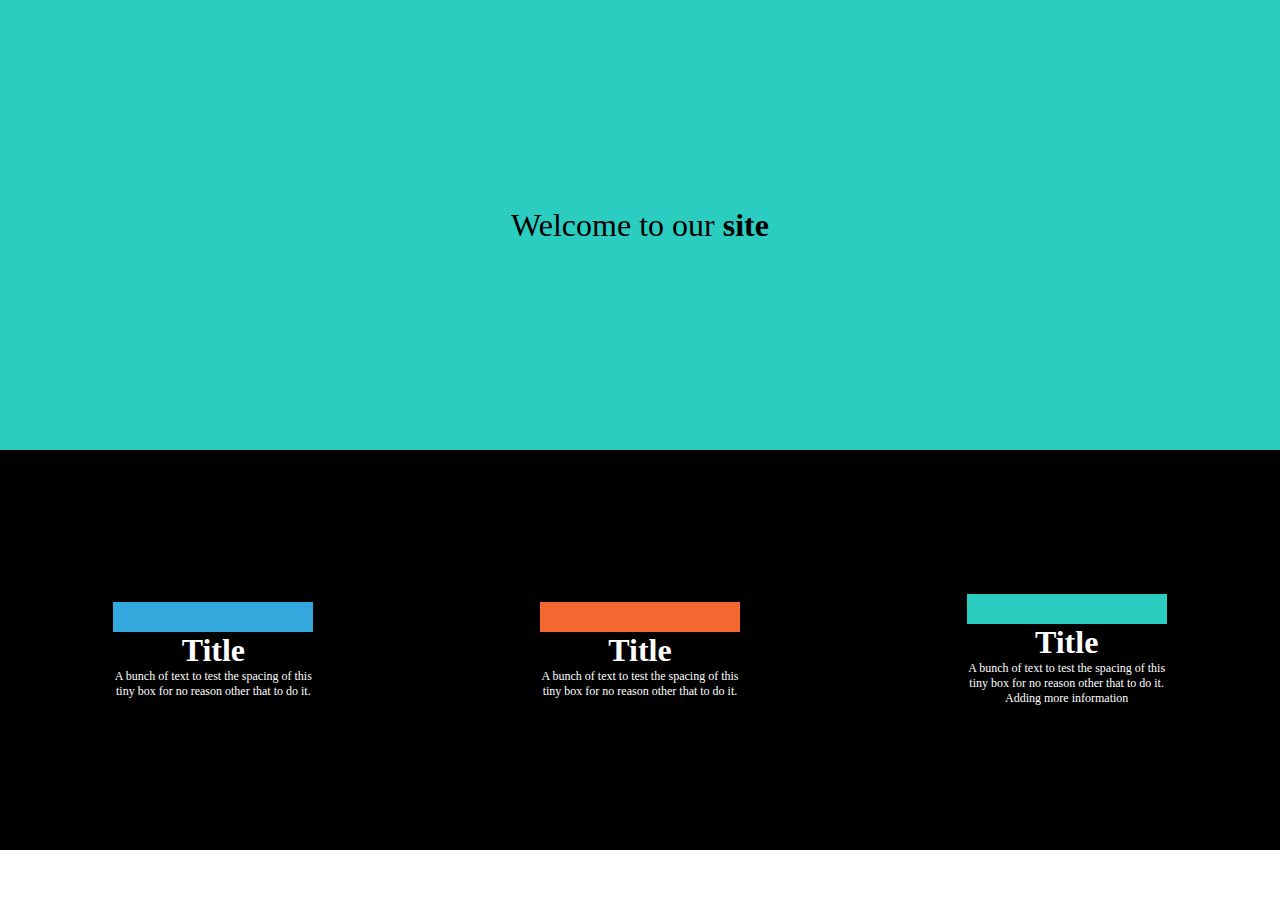
<file: 04week/welcome-to-our-site/index.html>
<!DOCTYPE html>
<html lang="en" dir="ltr">
  <head>
    <meta charset="utf-8">
    <meta name="viewport" content="width=device-width, initial-scale=1">
    <link rel="stylesheet" href="./css/reset.css">
    <link rel="stylesheet" href="./css/style.css">
    <title></title>
  </head>
  <body>
    <div class="top">
      <h1>Welcome to our <span id="boldsite">site</span></h1>
    </div>
    <div class="bottom">
      <article id="social" class="column">
        <h1>Title</h1>
        <p>A bunch of text to test the spacing of this tiny box for no reason other
        that to do it.</p>
      </article>
      <article id="office" class="column">
        <h1>Title</h1>
        <p>A bunch of text to test the spacing of this tiny box for no reason other
        that to do it.</p>
      </article>
      <article id="contact" class="column">
        <h1>Title</h1>
        <p>A bunch of text to test the spacing of this tiny box for no reason other
        that to do it. Adding more information</p>
      </article>
    </div>
  </body>
</html>
</file>
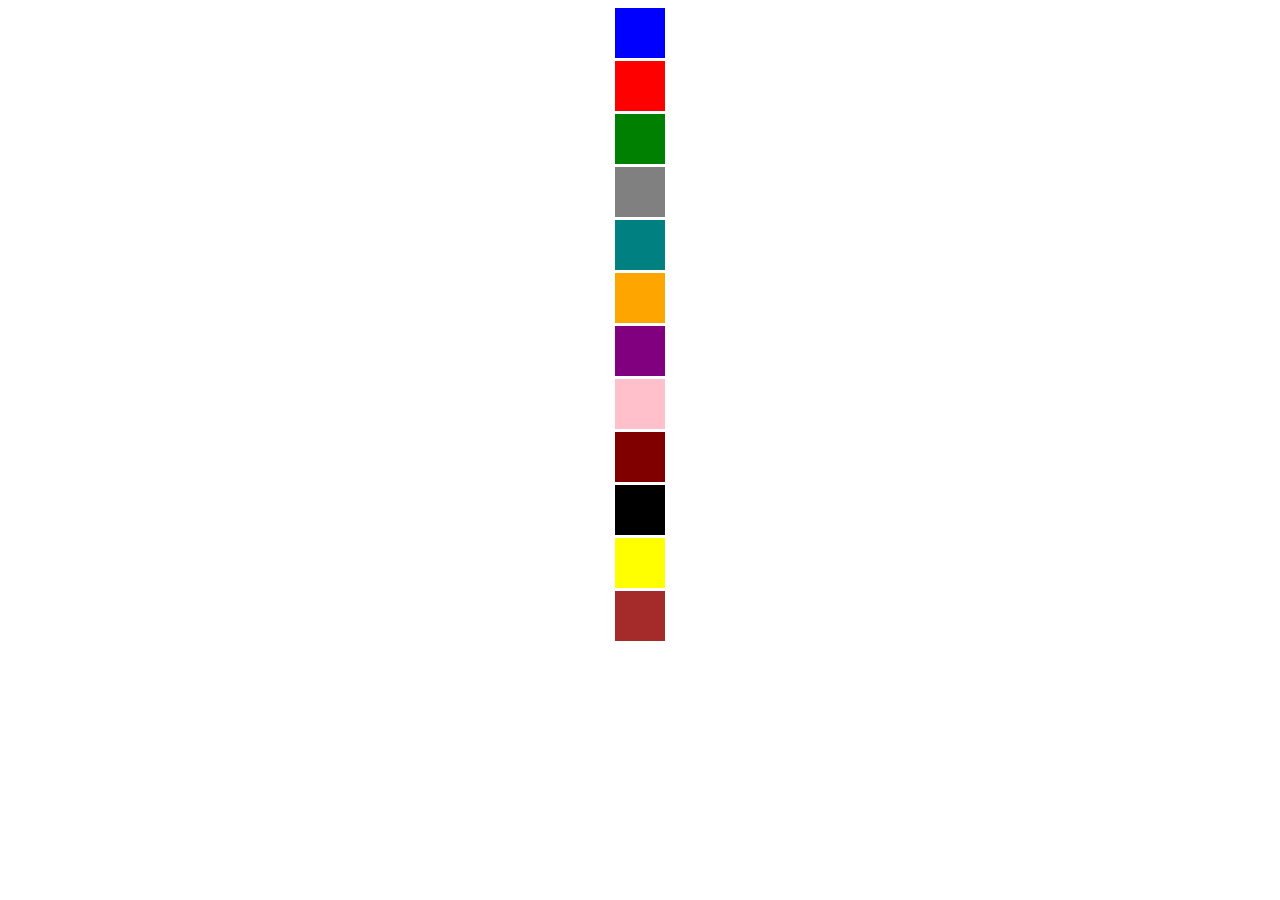
<file: 05week/transitions-and-transformations/index.html>
<!DOCTYPE html>
<html lang="en" dir="ltr">
  <head>
    <meta charset="utf-8">
    <link rel="stylesheet" href="./css/style.css">
    <title>Transition & Transform</title>
  </head>
  <body>
    <div class="container">
      <div class="boxes boxes1"></div>
      <div class="boxes boxes2"></div>
      <div class="boxes boxes3"></div>
      <div class="boxes boxes4"></div>
      <div class="boxes boxes5"></div>
      <div class="boxes boxes6"></div>
      <div class="boxes boxes7"></div>
      <div class="boxes boxes8"></div>
      <div class="boxes boxes9"></div>
      <div class="boxes boxes10"></div>
      <div class="boxes boxes11"></div>
      <div class="boxes boxes12"></div>
      </div>
    </div>
  </body>
</html>
</file>
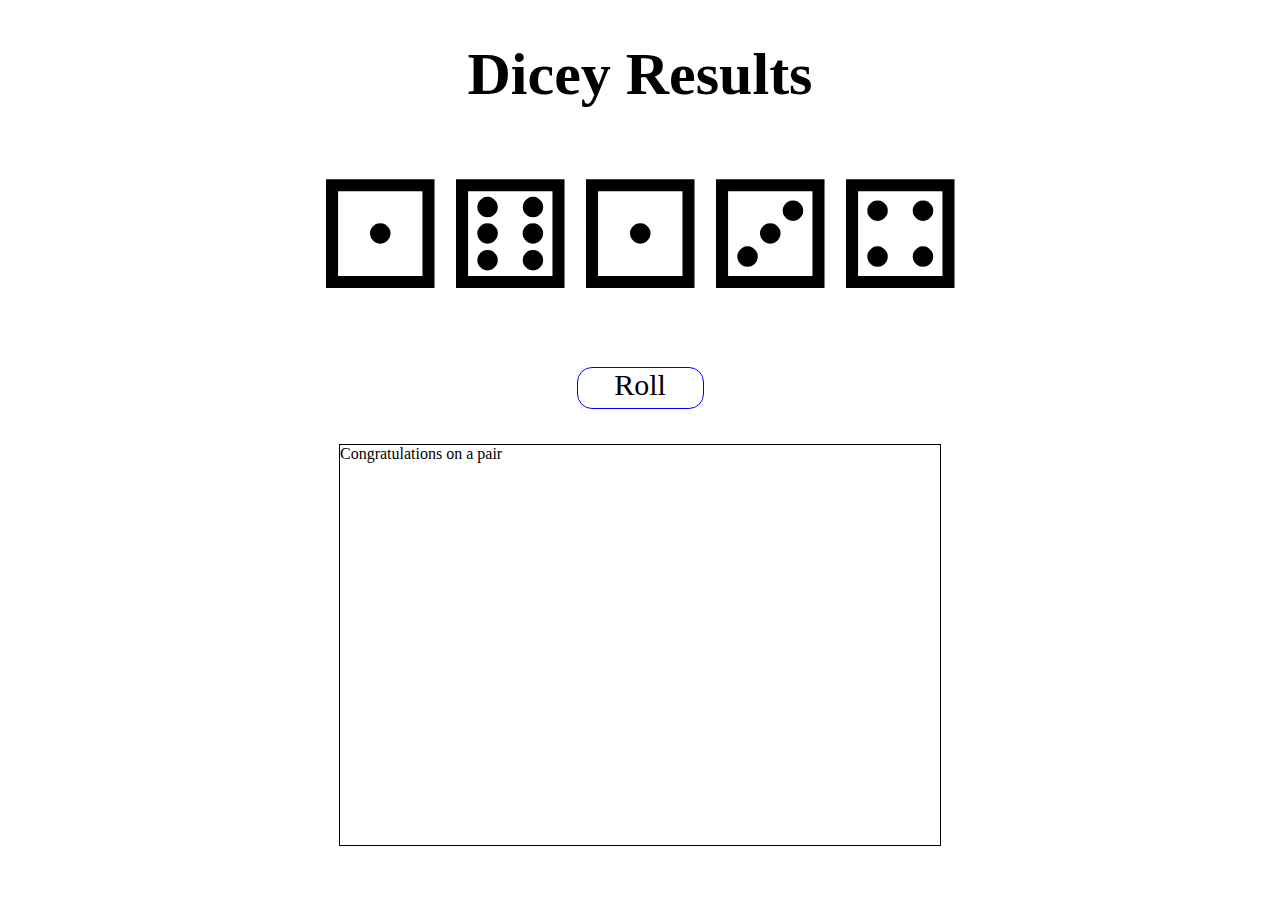
<file: 06week/dice/index.html>
<!DOCTYPE html>
<html lang="en" dir="ltr">
  <head>
    <meta charset="utf-8">
    <link rel="stylesheet" href="./css/style.css">
    <title></title>
  </head>
  <body>
    <h1>Dicey Results</h1>
    <div id="dice"></div><br>
    <div class='button' onclick="roll()">Roll</div>
    <div id="report"></div>
    <script type="text/javascript" src="./js/script.js"></script>
  </body>
</html>
</file>
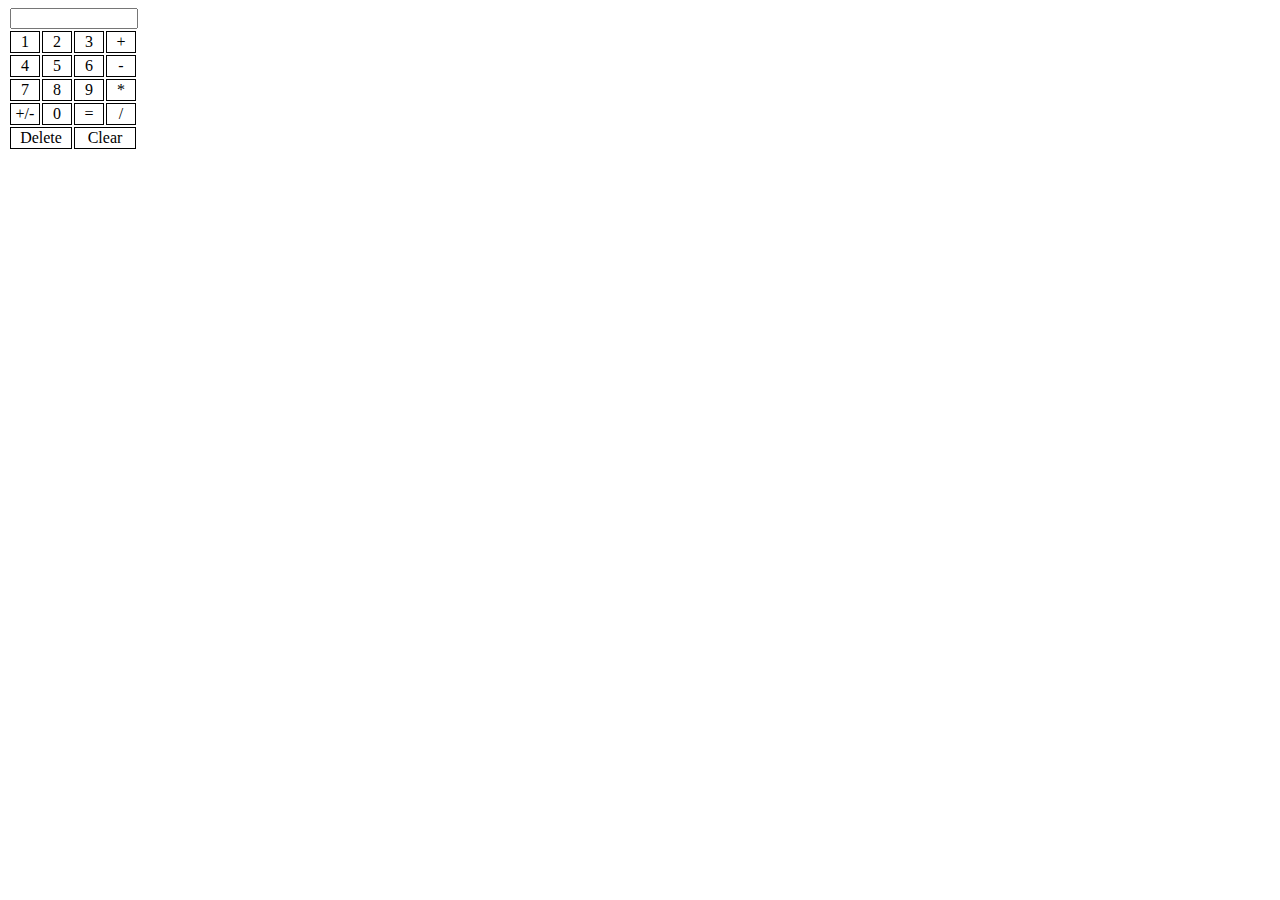
<file: 07week/calculator/index.html>
<!DOCTYPE html>
<html lang="en" dir="ltr">
  <head>
    <meta charset="utf-8">
    <link rel="stylesheet" href="./css/style.css">
    <title>Calculator</title>
  </head>
  <body>
    <div id="calc">
      <input type="text" id="results">
      <table>
        <tr>
          <td class="button" onclick="addNumber('1')">1</td>
          <td class="button" onclick="addNumber('2')">2</td>
          <td class="button" onclick="addNumber('3')">3</td>
          <td class="button" onclick="addition()">+</td>
        </tr>
        <tr>
          <td class="button" onclick="addNumber('4')">4</td>
          <td class="button" onclick="addNumber('5')">5</td>
          <td class="button" onclick="addNumber('6')">6</td>
          <td class="button" onclick="minus()">-</td>
        </tr>
        <tr>
          <td class="button" onclick="addNumber('7')">7</td>
          <td class="button" onclick="addNumber('8')">8</td>
          <td class="button" onclick="addNumber('9')">9</td>
          <td class="button" onclick="multiply()">*</td>
        </tr>
        <tr>
          <td class="button" onclick="plusMinus()">+/-</td>
          <td class="button" onclick="addNumber('0')">0</td>
          <td class="button" onclick="equals()">=</td>
          <td class="button" onclick="divide()">/</td>
        </tr>
        <tr>
          <td class="button" colspan="2" onclick="deleteLast()">Delete</td>
          <td class="button" colspan="2" onclick="clearResults()">Clear</td>
      </table>
    </div>
    <script type="text/javascript" src="./js/script.js"></script>
  </body>
</html>
</file>
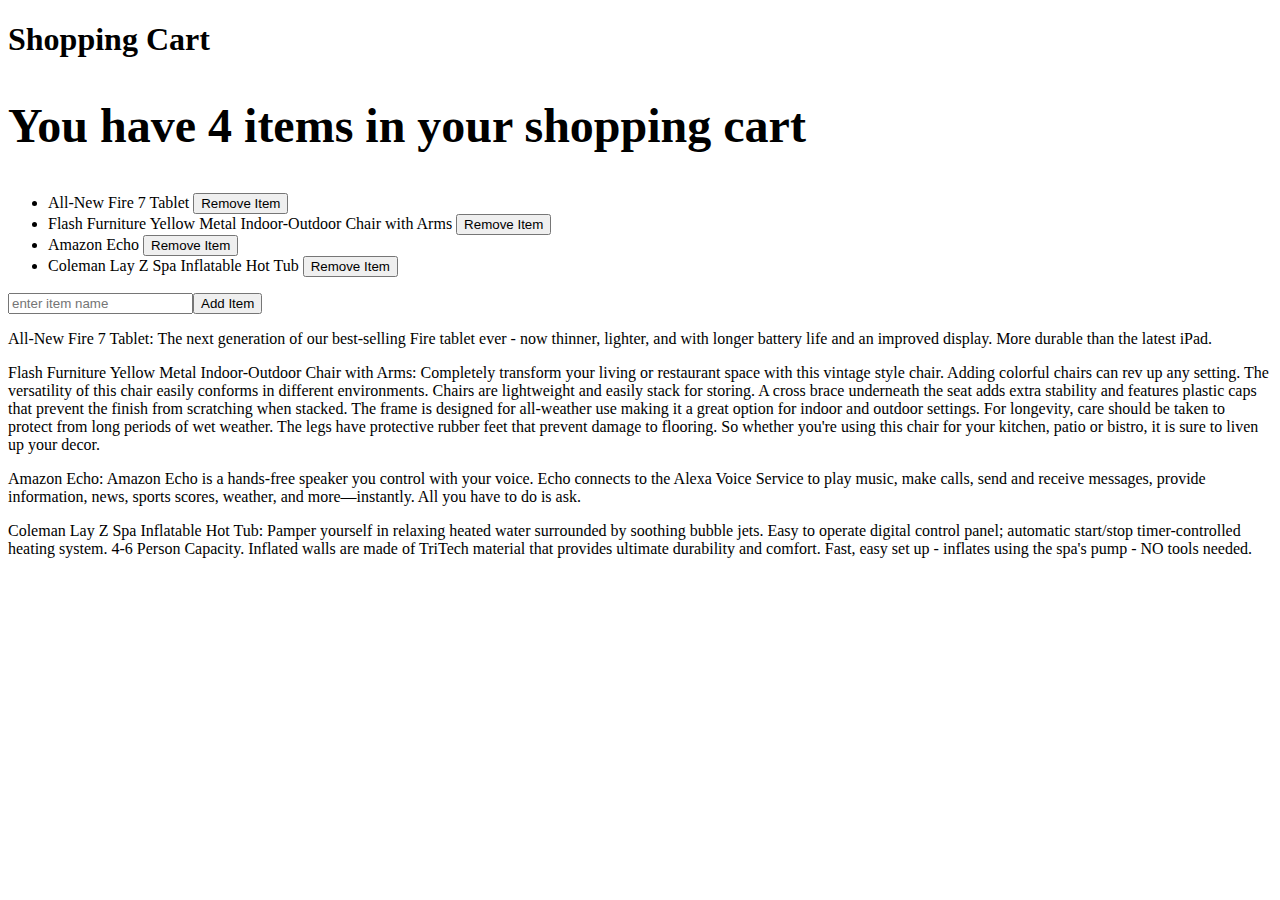
<file: 07week/dom-practice/index.html>
<!DOCTYPE html>
<html lang="en" dir="ltr">
  <head>
    <meta charset="utf-8">
    <title>DOM Practice</title>
  </head>
  <body>
    <h1>Shopping Cart</h1>

      <ul id="cart-list">
        <li>All-New Fire 7 Tablet </li>
        <li>Flash Furniture Yellow Metal Indoor-Outdoor Chair with Arms </li>
        <li>Amazon Echo </li>
        <li>Coleman Lay Z Spa Inflatable Hot Tub </li>
      </ul>
      <div id="div">
        <p class="paragraph" id="P1">All-New Fire 7 Tablet: The next generation of our best-selling Fire tablet ever - now thinner, lighter, and with longer battery life and an improved display. More durable than the latest iPad.</p>

        <p class="paragraph" id="P2">Flash Furniture Yellow Metal Indoor-Outdoor Chair with Arms: Completely transform your living or restaurant space with this vintage style chair. Adding colorful chairs can rev up any setting. The versatility of this chair easily conforms in different environments. Chairs are lightweight and easily stack for storing. A cross brace underneath the seat adds extra stability and features plastic caps that prevent the finish from scratching when stacked. The frame is designed for all-weather use making it a great option for indoor and outdoor settings. For longevity, care should be taken to protect from long periods of wet weather. The legs have protective rubber feet that prevent damage to flooring. So whether you're using this chair for your kitchen, patio or bistro, it is sure to liven up your decor.</p>

        <p class="paragraph" id="P3">Amazon Echo: Amazon Echo is a hands-free speaker you control with your voice. Echo connects to the Alexa Voice Service to play music, make calls, send and receive messages, provide information, news, sports scores, weather, and more—instantly. All you have to do is ask.</p>

        <p class="paragraph" id="P4">Coleman Lay Z Spa Inflatable Hot Tub: Pamper yourself in relaxing heated water surrounded by soothing bubble jets. Easy to operate digital control panel; automatic start/stop timer-controlled heating system. 4-6 Person Capacity. Inflated walls are made of TriTech material that provides ultimate durability and comfort. Fast, easy set up - inflates using the spa's pump - NO tools needed. </p>

    </div>
    <script type="text/javascript" src="./js/script.js"></script>
  </body>
</html>
</file>
<file: 04week/welcome-to-our-site/css/style.css>
body{
  margin: 0px;
}
article{
  color: white;
  text-align: center;
}
h1{
  font-size: 2em;
}
.top{
  background-color: #2bcdc0;
  display: flex;
  text-align: center;
  justify-content: center;
  align-items: center;
  height: 450px;
}
#boldsite{
  font-weight: bold;
}
.bottom{
  display: flex;
  background-color: black;
  justify-content: space-around;
  align-items: center;
  height: 400px;
}
.column{
  width: 200px;
  color: #ffffff;
  text-align: center;
}
.column > h1{
  font-weight: bold;
  font-size: 2em;
}
.column > p {
  font-size: .75em;
}
.column:nth-child(1){
  border-top: 30px solid #33a8dd;
}
.column:nth-child(2){
  border-top: 30px solid #f46731;
}
.column:nth-child(3){
  border-top: 30px solid #2bcdc0;
}
@media (max-width: 576px) {
  .top{
    background: #33a8dd;
  }
  h1{
    font-size: 1em;
  }
  .column{
    color: #000000;
    margin-top: 5%;
    text-align: center;
  }
  .bottom{
    background-color: #ffffff;
    flex-direction: column;
    align-items: center;
    justify-content: flex-start;
    flex-flow: column;
  }
}
</file>
<file: 05week/transitions-and-transformations/css/style.css>
.container{
  margin: 0 auto;
  width: 50px;

}
.boxes1{ background-color: blue; }
.boxes2{ background-color: red; }
.boxes3{ background-color: green; }
.boxes4{ background-color: grey; }
.boxes5{ background-color: teal; }
.boxes6{ background-color: orange; }
.boxes7{ background-color: purple; }
.boxes8{ background-color: pink; }
.boxes9{ background-color: maroon; }
.boxes10{ background-color: black; }
.boxes11{ background-color: yellow; }
.boxes12{ background-color: brown; }
.boxes:nth-child(even){
  width: 50px;
  height: 50px;
  margin: 3px auto;
  transition: all 600ms ease-in-out;
}
.boxes:nth-child(odd){
  width: 50px;
  height: 50px;
  margin: 3px auto;
  align-self: center;
  transition: all 600ms ease-in-out;
}
.container:hover .boxes:nth-child(even){
  width: 25px;
  height: 25px;
  transform: translate(-500px, 0px) rotate(-360deg);
}
.container:hover .boxes:nth-child(odd){
  width: 100px;
  height: 100px;
  transform: translate(500px, 0px) rotate(360deg);
}
</file>
<file: 06week/dice/css/style.css>
h1 {
  font-size:60px;
  text-align:center;
}

#dice {
  height: 200px;
  margin: auto;
  text-align: center;
  font-size:150px;
}

.button {
  margin: auto;
  border: blue 1px solid;
  width: 125px;
  height:40px;
  text-align: center;
  font-size:30px;
  border-radius:15px;
}

#report {
  display:block;
  margin: auto;
  margin-top:35px;
  height:400px;
  width: 600px;
  border: 1px solid black;
}
</file>
<file: 07week/calculator/css/style.css>
input {
  width: 119.5px;
  margin-left: 2px
}
.button {
  border: 1px solid black;
  width: 26px;
  text-align: center;
  cursor: pointer;
}
</file>
